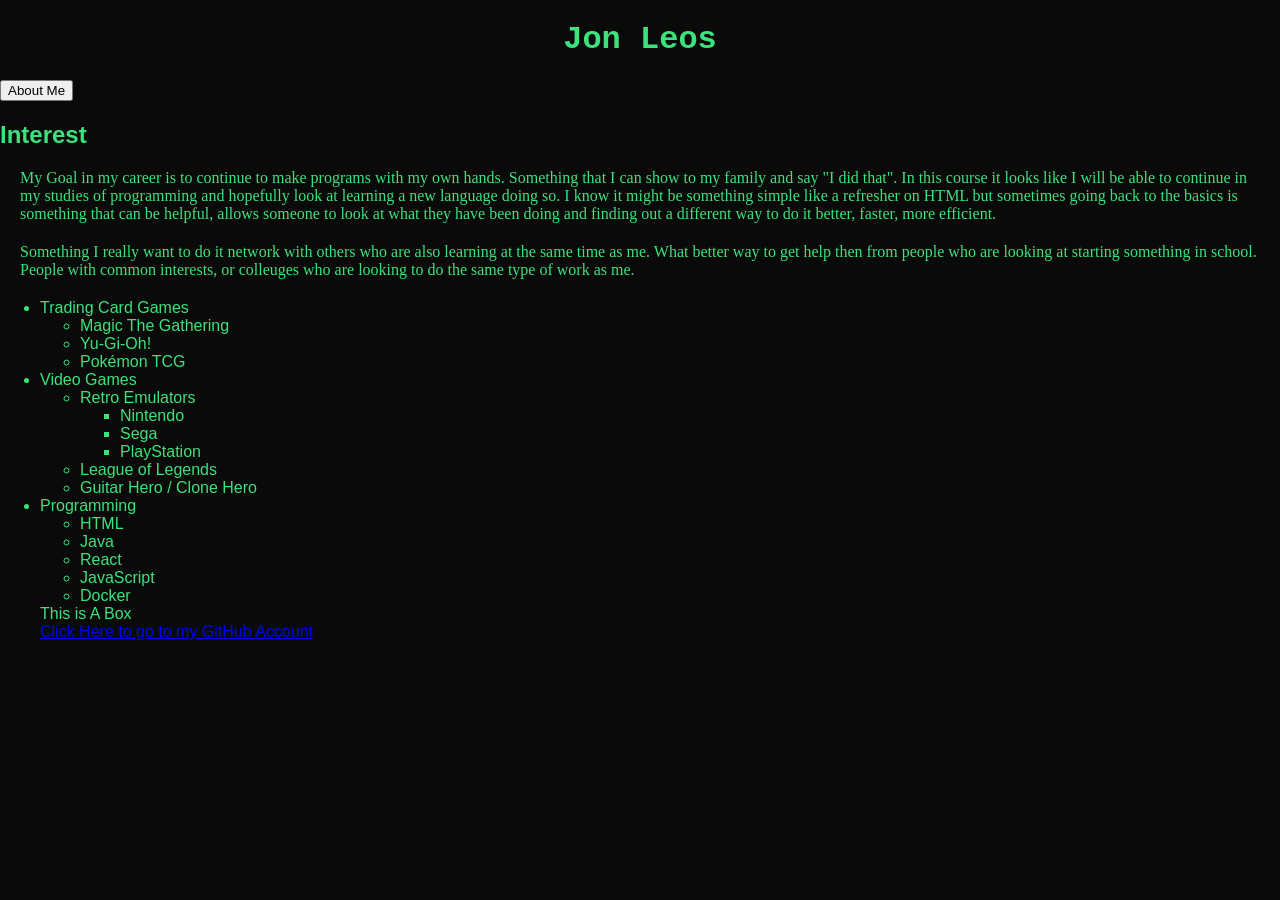
<file: index.html>
<!DOCTYPE html>
<html lang="en">
<head>
    <meta charset="UTF-8">
    <meta name="viewport" content="width=device-width, initial-scale=1.0">
    <link rel="stylesheet" href="styles.css">
    <title>RetroFlux Hub</title>
</head>
<body>
    <h1>Jon Leos</h1>
    <button onclick="window.location.href='about.html'">About Me</button>
        <h2> Interest</h2>
        <p>My Goal in my career is to continue to make programs with my own hands. Something that I can show to my family and say "I did that". In this course it looks like I will be able to continue in my studies of programming and hopefully look at learning a new language doing so. I know it might be something simple like a refresher on HTML but sometimes going back to the basics is something that can be helpful, allows someone to look at what they have been doing and finding out a different way to do it better, faster, more efficient.</p>
        <p>Something I really want to do it network with others who are also learning at the same time as me. What better way to get help then from people who are looking at starting something in school. People with common interests, or colleuges who are looking to do the same type of work as me. </p>
        <ul>
            <li>Trading Card Games</li>
                <ul>
                    <li>Magic The Gathering</li>
                    <li>Yu-Gi-Oh!</li>
                    <li>Pokémon TCG</li>
                    </ul>
            <li>Video Games</li>
        <ul>
        <li>Retro Emulators</li>
                <ul>
                    <li>Nintendo</li>
                    <li>Sega</li>
                    <li>PlayStation</li>
                </ul>
            <li>League of Legends</li>
            <li>Guitar Hero / Clone Hero</li>
        </ul>
            <li>Programming</li>
                <ul>
                    <li>HTML</li>
                    <li>Java</li>
                    <li>React</li>
                    <li>JavaScript</li>
                    <li>Docker</li>
                </ul>
    <div>This is A Box</div>

</body>

<footer><a href="https://github.com/TacosVS">Click Here to go to my  GitHub Account</footer>
</html>
</file>
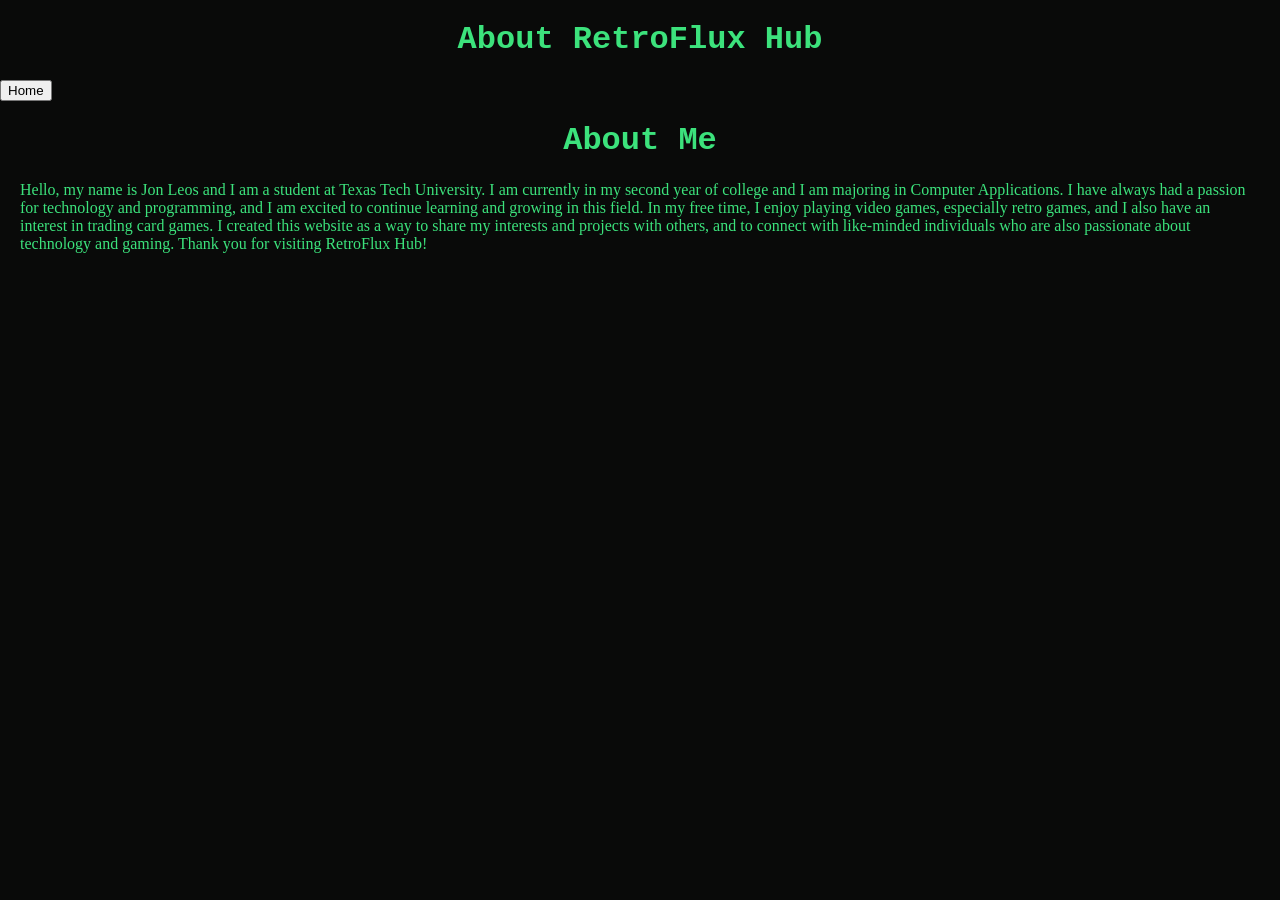
<file: about.html>
<!DOCTYPE html>
<html lang="en">
<head>
    <meta charset="UTF-8">
    <meta name="viewport" content="width=device-width, initial-scale=1.0">
    <link rel="stylesheet" href="styles.css">
    <title>RetroFlux Hub</title>
</head>
<h1>About RetroFlux Hub</h1>
<button onclick="window.location.href='index.html'">Home</button>
<body>
    <h1>About Me</h1>
    <p>Hello, my name is Jon Leos and I am a student at Texas Tech University. I am currently in my second year of college and I am majoring in Computer Applications. I have always had a passion for technology and programming, and I am excited to continue learning and growing in this field. In my free time, I enjoy playing video games, especially retro games, and I also have an interest in trading card games. I created this website as a way to share my interests and projects with others, and to connect with like-minded individuals who are also passionate about technology and gaming. Thank you for visiting RetroFlux Hub!
    </p>
</body>
</file>
<file: styles.css>
/* background*/ 
body {
    background-color: #090a09;
    font-family: Arial, sans-serif;
    margin: 0;
    padding: 0;
    color: #3ce27c;
}

h1{
    text-align: center;
    font-family: 'Courier New', Courier, monospace;
}

p{
    font-size: 16px;;
    margin: 20px;
    font-family: cursive;

/*div*/
div{
    width: auto;
    height: auto;
    background-color: #7bb8ae;
    padding: 10px;
    border: 1px solid #000000;
    margin: auto;
}



/*HyperLink*/
a {
    color: #1f5143;
    text-decoration: dashed;
}
a:hover {
    color: #208558;
    text-decoration: underline;
}  
}
</file>
